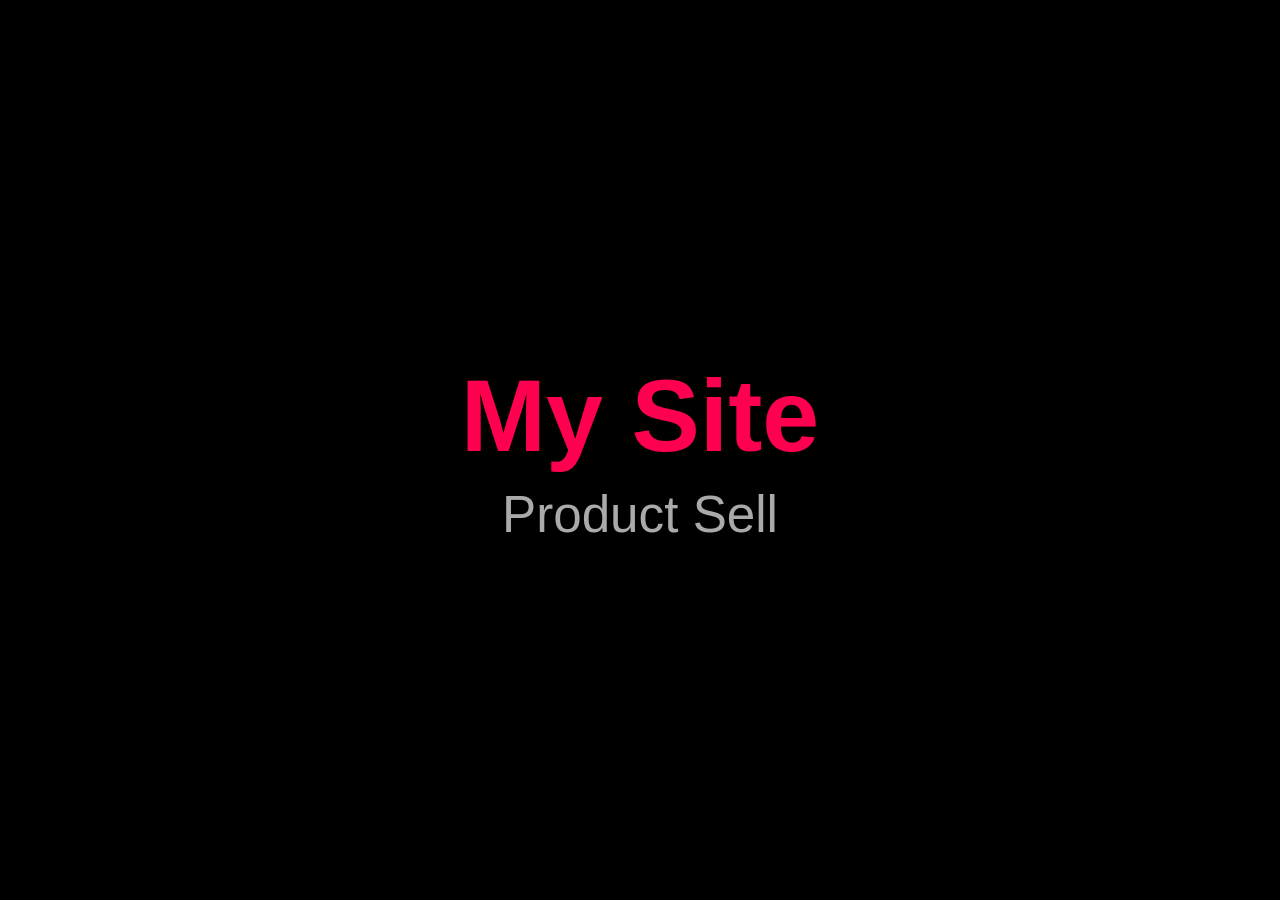
<file: index.html>
<!DOCTYPE html>
<html lang="en">
<head>
  <meta charset="UTF-8" />
  <meta name="viewport" content="width=device-width, initial-scale=1.0"/>
  <title>Splash</title>
  <style>
    /* ===== Body & Splash Screen ===== */
    body {
      margin: 0;
      height: 100vh;
      background: black;
      display: flex;
      align-items: center;
      justify-content: center;
      font-family: 'Segoe UI', sans-serif;
      color: white;
    }

    .splash {
      text-align: center;
      animation: fadeIn 1.2s ease forwards;
    }

    .splash h1 {
      font-size: 8vw; /* responsive */
      color: #ff0050;
      margin: 0;
    }

    .splash p {
      font-size: 4vw; /* responsive */
      margin: 10px 0 0 0;
      color: #ffffffaa; /* slightly transparent */
    }

    /* ===== Animations ===== */
    @keyframes fadeIn {
      from { opacity: 0; transform: scale(0.9); }
      to { opacity: 1; transform: scale(1); }
    }

    @keyframes fadeOut {
      from { opacity: 1; transform: scale(1); }
      to { opacity: 0; transform: scale(0.9); }
    }
  </style>
</head>
<body>

  <div class="splash">
    <h1>My Site</h1>
    <p>Product Sell</p>
  </div>

  <script>
    // ===== Splash Screen Delay =====
    const splash = document.querySelector('.splash');

    setTimeout(() => {
      // fade out animation
      splash.style.animation = 'fadeOut 0.8s forwards';
      // redirect after fade out completes
      setTimeout(() => {
        window.location.href = 'login.html';
      }, 800);
    }, 3000); // 3 seconds display before fade out
  </script>

</body>
</html>
</file>
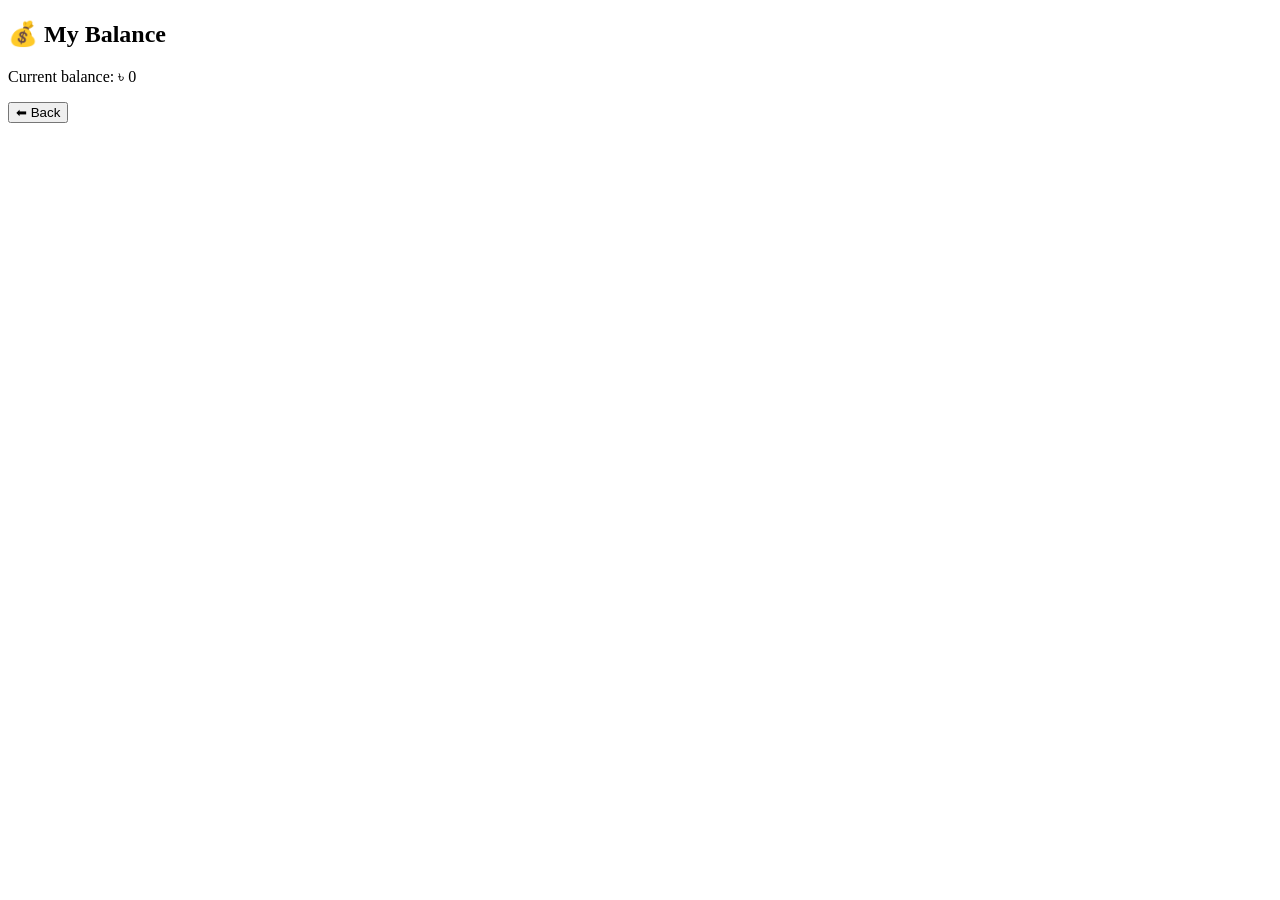
<file: balance.html>
<!DOCTYPE html>
<html>
<head>
  <title>My Balance</title>
  <meta name="viewport" content="width=device-width, initial-scale=1">
</head>
<body>

<h2>💰 My Balance</h2>
<p>Current balance: ৳ 0</p>

<button onclick="history.back()">⬅ Back</button>

</body>
</html>
</file>
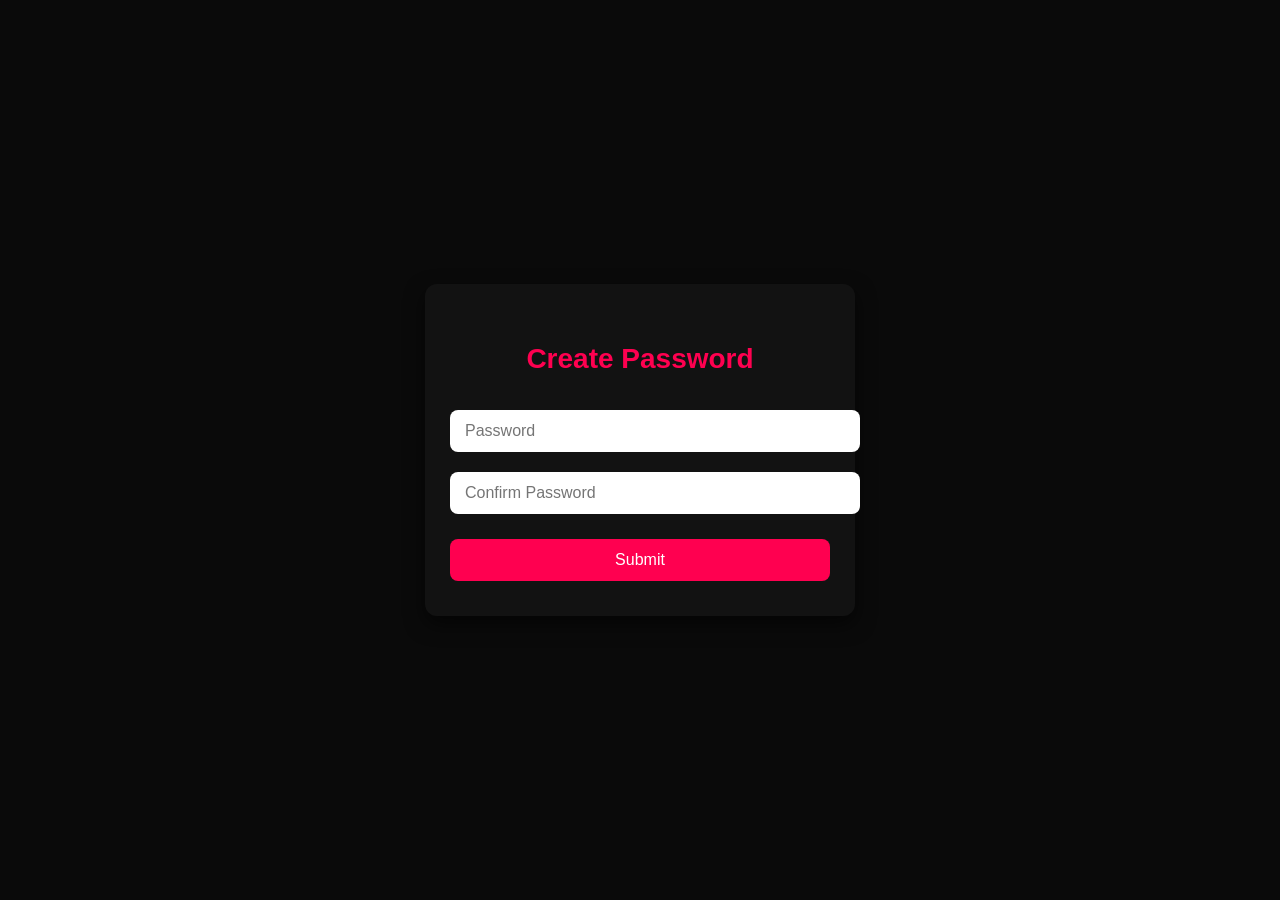
<file: password.html>
<!DOCTYPE html>
<html>
<head>
  <title>Password</title>
  <link rel="stylesheet" href="css/password.css">
</head>
<body>

<div class="box">
  <h2>Create Password</h2>

  <input type="password" id="p1" placeholder="Password">
  <input type="password" id="p2" placeholder="Confirm Password">

  <button onclick="done()">Submit</button>
</div>

<script src="js/password.js"></script>
</body>
</html>
</file>
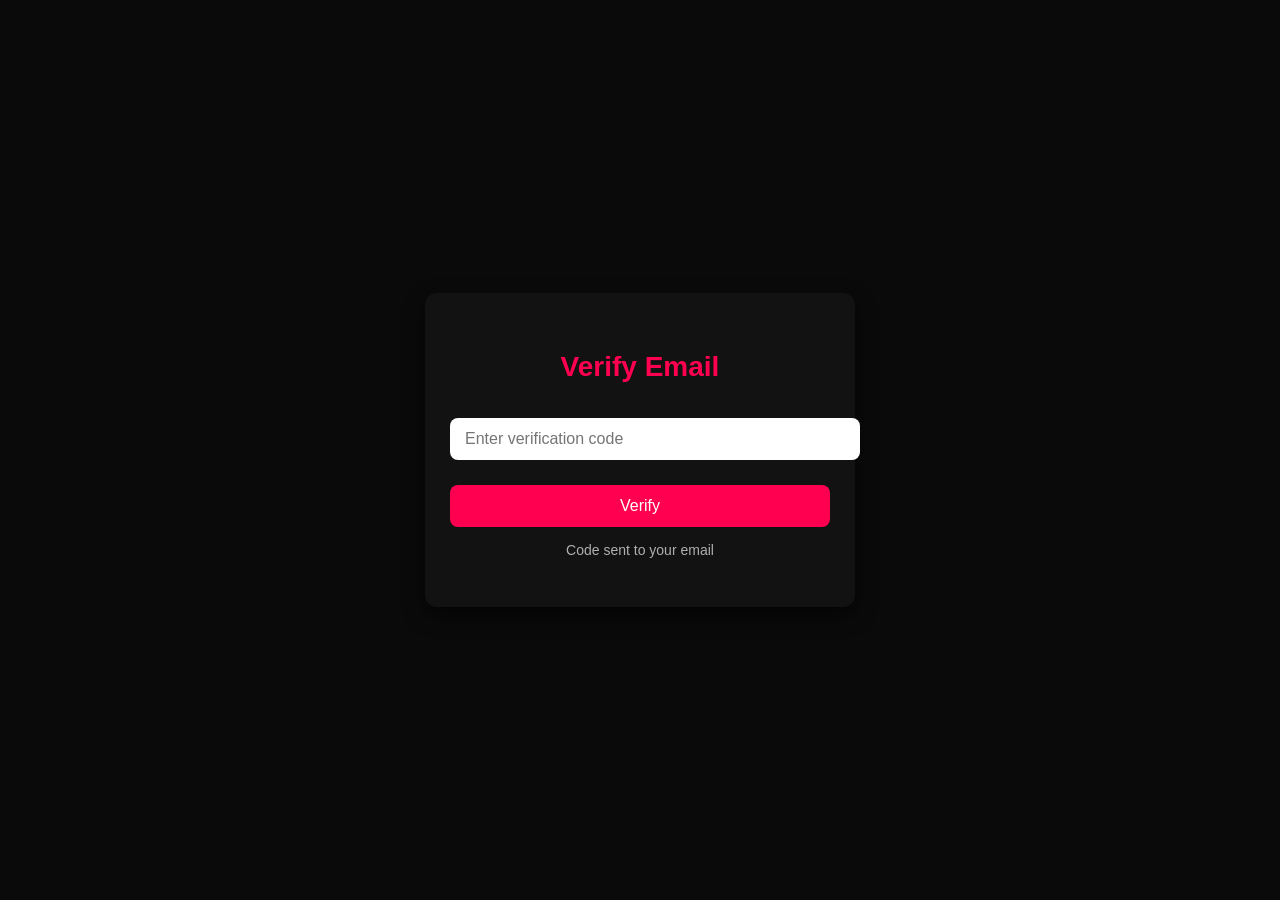
<file: verify.html>
<!DOCTYPE html>
<html lang="en">
<head>
  <title>Verify Email</title>
  <meta name="viewport" content="width=device-width, initial-scale=1.0">
  <link rel="stylesheet" href="css/verify.css">
</head>
<body>

<div class="box">
  <h2>Verify Email</h2>

  <input type="number" id="code" placeholder="Enter verification code">

  <button onclick="verifyCode()">Verify</button>

  <p class="info">
    Code sent to your email
  </p>
</div>

<script src="js/verify.js"></script>
</body>
</html>
</file>
<file: css/password.css>
body {
  margin: 0;
  padding: 0;
  font-family: 'Segoe UI', sans-serif;
  background: #0a0a0a;
  display: flex;
  justify-content: center;
  align-items: center;
  height: 100vh;
  color: white;
}

.box {
  background: #121212;
  padding: 35px 25px;
  border-radius: 12px;
  width: 90%;
  max-width: 380px;
  box-shadow: 0 8px 20px rgba(0,0,0,0.6);
  text-align: center;
}

.box h2 {
  margin-bottom: 25px;
  color: #ff0050;
  font-size: 28px;
}

.box input {
  width: 100%;
  padding: 12px 15px;
  margin: 10px 0;
  border-radius: 8px;
  border: none;
  outline: none;
  font-size: 16px;
}

.box button {
  width: 100%;
  padding: 12px 15px;
  margin-top: 15px;
  border-radius: 8px;
  border: none;
  background: #ff0050;
  color: white;
  font-size: 16px;
  cursor: pointer;
  transition: 0.3s;
}

.box button:hover {
  background: #e60046;
}

@media screen and (max-width: 480px) {
  .box {
    padding: 30px 20px;
  }

  .box h2 {
    font-size: 24px;
  }

  .box input,
  .box button {
    font-size: 14px;
    padding: 10px 12px;
  }
}

@media screen and (max-width: 360px) {
  .box {
    padding: 25px 15px;
  }

  .box h2 {
    font-size: 22px;
  }

  .box input,
  .box button {
    font-size: 13px;
    padding: 8px 10px;
  }
}
</file>
<file: css/verify.css>
body {
  margin: 0;
  padding: 0;
  font-family: 'Segoe UI', sans-serif;
  background: #0a0a0a;
  display: flex;
  justify-content: center;
  align-items: center;
  height: 100vh;
  color: white;
}

.box {
  background: #121212;
  padding: 35px 25px;
  border-radius: 12px;
  width: 90%;
  max-width: 380px;
  box-shadow: 0 8px 20px rgba(0,0,0,0.6);
  text-align: center;
}

.box h2 {
  margin-bottom: 25px;
  color: #ff0050;
  font-size: 28px;
}

.box input {
  width: 100%;
  padding: 12px 15px;
  margin: 10px 0;
  border-radius: 8px;
  border: none;
  outline: none;
  font-size: 16px;
}

.box button {
  width: 100%;
  padding: 12px 15px;
  margin-top: 15px;
  border-radius: 8px;
  border: none;
  background: #ff0050;
  color: white;
  font-size: 16px;
  cursor: pointer;
  transition: 0.3s;
}

.box button:hover {
  background: #e60046;
}

.info {
  margin-top: 15px;
  font-size: 14px;
  color: #ffffffaa;
  text-align: center;
}

@media screen and (max-width: 480px) {
  .box {
    padding: 30px 20px;
  }

  .box h2 {
    font-size: 24px;
  }

  .box input,
  .box button {
    font-size: 14px;
    padding: 10px 12px;
  }
}

@media screen and (max-width: 360px) {
  .box {
    padding: 25px 15px;
  }

  .box h2 {
    font-size: 22px;
  }

  .box input,
  .box button {
    font-size: 13px;
    padding: 8px 10px;
  }
}
</file>
